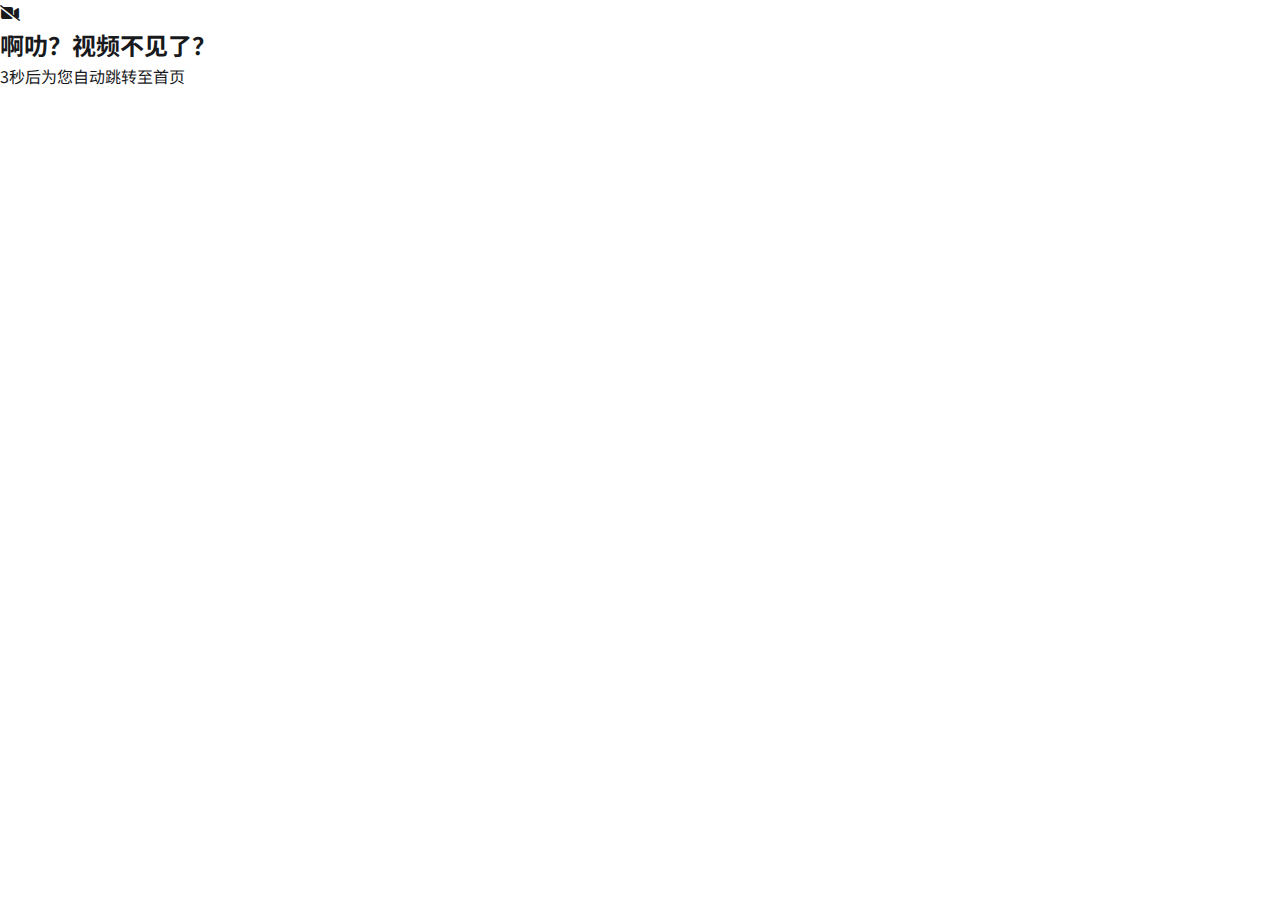
<file: video.html>
<!DOCTYPE html>
<html lang="zh-CN">
<head>
    <meta charset="UTF-8">
    <meta name="viewport" content="width=device-width, initial-scale=1.0">
    <title>正在加载</title>
    <link rel="stylesheet" href="style.css">
    <link rel="stylesheet" href="collection-style.css">
    <script src="/components/vue.global.js"></script>
    <link rel="stylesheet" href="https://cdnjs.cloudflare.com/ajax/libs/font-awesome/6.4.0/css/all.min.css">
    <link href="https://fonts.googleapis.com/css2?family=Noto+Sans+SC:wght@300;400;500;700&display=swap" rel="stylesheet">
    <link rel="icon" type="image/png" href="https://www.bilibili.com/favicon.ico">
</head>
<body>
    <div id="video-app"></div>

    <!-- importmap 使 Vue 可以使用 ES module 导入 -->
    <script type="importmap">
        {
            "imports": {
                "vue": "https://unpkg.com/vue@3/dist/vue.esm-browser.js"
            }
        }
    </script>
    <script type="module" src="video.js"></script>
</body>
</html>
</file>
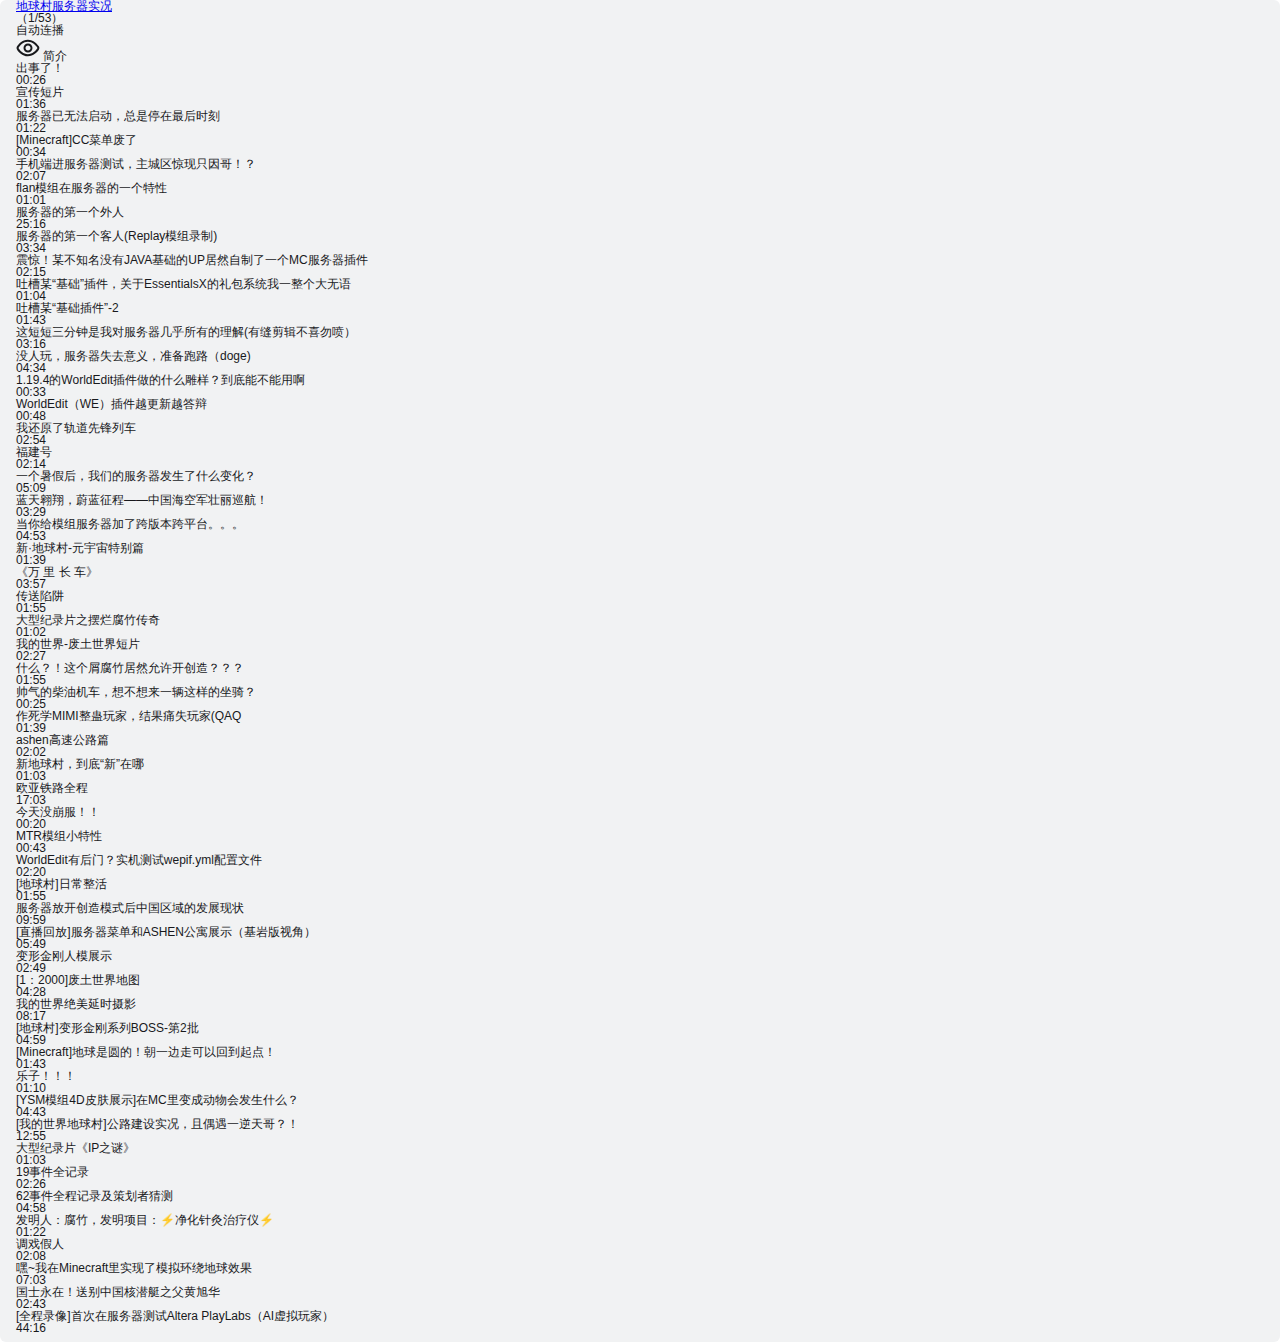
<file: 示例.html>
<!DOCTYPE html>
<html lang="en">

<head>
    <meta charset="UTF-8">
    <meta name="viewport" content="width=device-width, initial-scale=1.0">
    <title>合集列表示例</title>
</head>

<body>
    <div class="video-pod video-pod" data-v-dac4fbd2="" data-v-49954fbd="">
        <div class="video-pod__header" data-v-dac4fbd2="">
            <div class="header-top" data-v-dac4fbd2="">
                <div class="left" data-v-dac4fbd2=""><a target="_blank"
                        href="//space.bilibili.com/538682258/channel/collectiondetail?sid=1451416&amp;spm_id_from=333.788.0.0"
                        title="地球村服务器实况" class="title jumpable" data-v-dac4fbd2="">地球村服务器实况</a>
                    <div class="amt" data-v-dac4fbd2="">（1/53）</div> <!---->
                </div>
                <div class="right" data-v-dac4fbd2="">
                    <div class="auto-play" data-v-dac4fbd2="">
                        <div class="continuous-btn" data-v-dac4fbd2="">
                            <div class="txt">自动连播</div>
                            <div class="switch-btn">
                                <div class="switch-block"></div>
                            </div>
                        </div>
                    </div>
                </div>
            </div>
            <div class="header-bottom" data-v-dac4fbd2="">
                <div class="left" data-v-dac4fbd2="">
                    <span data-v-dac4fbd2=""
                        class="pod-description-reference">
                        <div role="tooltip" id="van-popover-1833" aria-hidden="true"
                            class="van-popover van-popper pod-description-popover" tabindex="0" style="display: none;">
                            <!---->
                            <div data-v-dac4fbd2="" class="pod-description-dropdown">
                                地球村——自由无限制的生存·创造·领地·2B2T·MOD五合一综合服——启动！！1：1000《真实》世界地图。目前服务器处于大发展阶段，进服还有超值大礼包相送。服务器Fanbook群组https://in.fanbook.cn/aC7VGFKB，我们的世界里不能没有你！还等什么，快来玩耍吧！
                            </div>
                        </div>
                        <div data-v-dac4fbd2="" class="description van-popover__reference"
                            aria-describedby="van-popover-1833" tabindex="0"><svg data-v-dac4fbd2="" class="icon"
                                xmlns="http://www.w3.org/2000/svg" xmlns:xlink="http://www.w3.org/1999/xlink"
                                viewBox="0 0 24 24" width="24" height="24">
                                <path
                                    d="M11.8735 5.75C7.19104 5.75 4.06125 9.47906 2.74101 11.4633C2.52011 11.7953 2.52011 12.2047 2.74101 12.5367C4.06125 14.5209 7.19104 18.25 11.8735 18.25C16.524 18.25 19.7804 14.5765 21.1972 12.5699C21.4434 12.2213 21.4434 11.7787 21.1972 11.4301C19.7804 9.4235 16.524 5.75 11.8735 5.75zM1.07591 10.3554C2.44961 8.29081 6.10187 3.75 11.8735 3.75C17.5816 3.75 21.3619 8.19586 22.831 10.2765C23.5654 11.3167 23.5654 12.6833 22.831 13.7235C21.3619 15.8041 17.5816 20.25 11.8735 20.25C6.10187 20.25 2.44961 15.7092 1.07591 13.6446C0.40847 12.6415 0.40847 11.3585 1.07591 10.3554z"
                                    fill="currentColor"></path>
                                <path
                                    d="M12 9.5C10.6193 9.5 9.5 10.6193 9.5 12C9.5 13.3807 10.6193 14.5 12 14.5C13.3807 14.5 14.5 13.3807 14.5 12C14.5 10.6193 13.3807 9.5 12 9.5zM7.5 12C7.5 9.51472 9.51472 7.5 12 7.5C14.4853 7.5 16.5 9.51472 16.5 12C16.5 14.4853 14.4853 16.5 12 16.5C9.51472 16.5 7.5 14.4853 7.5 12z"
                                    fill="currentColor"></path>
                            </svg>
                            简介
                        </div>
                    </span>
                </div>
            </div>
        </div> <!---->
        <div class="video-pod__body" data-v-dac4fbd2="">
            <div class="video-pod__list section" data-v-dac4fbd2="">
                <div data-key="BV1PN411C7G3" class="pod-item video-pod__item simple" data-v-dac4fbd2=""
                    data-scrolled="true">
                    <div class="single-p">
                        <div class="simple-base-item active normal">
                            <div title="出事了！" class="title">
                                <div class="playing-gif" style="display:;"></div>
                                <div class="title-txt">出事了！</div>
                            </div>
                            <div class="stats">
                                <div class="stat-item duration">
                                    00:26
                                </div>
                            </div>
                        </div>
                    </div>
                </div>
                <div data-key="BV15W4y1Q7RD" class="pod-item video-pod__item simple" data-v-dac4fbd2="">
                    <div class="single-p">
                        <div class="simple-base-item normal">
                            <div title="宣传短片" class="title">
                                <div class="playing-gif" style="display:none;"></div>
                                <div class="title-txt">宣传短片</div>
                            </div>
                            <div class="stats">
                                <div class="stat-item duration">
                                    01:36
                                </div>
                            </div>
                        </div>
                    </div>
                </div>
                <div data-key="BV1ks4y1y7CY" class="pod-item video-pod__item simple" data-v-dac4fbd2="">
                    <div class="single-p">
                        <div class="simple-base-item normal">
                            <div title="服务器已无法启动，总是停在最后时刻" class="title">
                                <div class="playing-gif" style="display:none;"></div>
                                <div class="title-txt">服务器已无法启动，总是停在最后时刻</div>
                            </div>
                            <div class="stats">
                                <div class="stat-item duration">
                                    01:22
                                </div>
                            </div>
                        </div>
                    </div>
                </div>
                <div data-key="BV1bu411a7cN" class="pod-item video-pod__item simple" data-v-dac4fbd2="">
                    <div class="single-p">
                        <div class="simple-base-item normal">
                            <div title="[Minecraft]CC菜单废了" class="title">
                                <div class="playing-gif" style="display:none;"></div>
                                <div class="title-txt">[Minecraft]CC菜单废了</div>
                            </div>
                            <div class="stats">
                                <div class="stat-item duration">
                                    00:34
                                </div>
                            </div>
                        </div>
                    </div>
                </div>
                <div data-key="BV1zh411N7yx" class="pod-item video-pod__item simple" data-v-dac4fbd2="">
                    <div class="single-p">
                        <div class="simple-base-item normal">
                            <div title="手机端进服务器测试，主城区惊现只因哥！？" class="title">
                                <div class="playing-gif" style="display:none;"></div>
                                <div class="title-txt">手机端进服务器测试，主城区惊现只因哥！？</div>
                            </div>
                            <div class="stats">
                                <div class="stat-item duration">
                                    02:07
                                </div>
                            </div>
                        </div>
                    </div>
                </div>
                <div data-key="BV1Ug4y1K7ME" class="pod-item video-pod__item simple" data-v-dac4fbd2="">
                    <div class="single-p">
                        <div class="simple-base-item normal">
                            <div title="flan模组在服务器的一个特性" class="title">
                                <div class="playing-gif" style="display:none;"></div>
                                <div class="title-txt">flan模组在服务器的一个特性</div>
                            </div>
                            <div class="stats">
                                <div class="stat-item duration">
                                    01:01
                                </div>
                            </div>
                        </div>
                    </div>
                </div>
                <div data-key="BV19h4y1u7v9" class="pod-item video-pod__item simple" data-v-dac4fbd2="">
                    <div class="single-p">
                        <div class="simple-base-item normal">
                            <div title="服务器的第一个外人" class="title">
                                <div class="playing-gif" style="display:none;"></div>
                                <div class="title-txt">服务器的第一个外人</div>
                            </div>
                            <div class="stats">
                                <div class="stat-item duration">
                                    25:16
                                </div>
                            </div>
                        </div>
                    </div>
                </div>
                <div data-key="BV1gV4y127mY" class="pod-item video-pod__item simple" data-v-dac4fbd2="">
                    <div class="single-p">
                        <div class="simple-base-item normal">
                            <div title="服务器的第一个客人(Replay模组录制)" class="title">
                                <div class="playing-gif" style="display:none;"></div>
                                <div class="title-txt">服务器的第一个客人(Replay模组录制)</div>
                            </div>
                            <div class="stats">
                                <div class="stat-item duration">
                                    03:34
                                </div>
                            </div>
                        </div>
                    </div>
                </div>
                <div data-key="BV1qN411U7gV" class="pod-item video-pod__item simple" data-v-dac4fbd2="">
                    <div class="single-p">
                        <div class="simple-base-item normal">
                            <div title="震惊！某不知名没有JAVA基础的UP居然自制了一个MC服务器插件" class="title">
                                <div class="playing-gif" style="display:none;"></div>
                                <div class="title-txt">震惊！某不知名没有JAVA基础的UP居然自制了一个MC服务器插件</div>
                            </div>
                            <div class="stats">
                                <div class="stat-item duration">
                                    02:15
                                </div>
                            </div>
                        </div>
                    </div>
                </div>
                <div data-key="BV1Hg4y1A7Jj" class="pod-item video-pod__item simple" data-v-dac4fbd2="">
                    <div class="single-p">
                        <div class="simple-base-item normal">
                            <div title="吐槽某“基础”插件，关于EssentialsX的礼包系统我一整个大无语" class="title">
                                <div class="playing-gif" style="display:none;"></div>
                                <div class="title-txt">吐槽某“基础”插件，关于EssentialsX的礼包系统我一整个大无语</div>
                            </div>
                            <div class="stats">
                                <div class="stat-item duration">
                                    01:04
                                </div>
                            </div>
                        </div>
                    </div>
                </div>
                <div data-key="BV1Tm4y1n72e" class="pod-item video-pod__item simple" data-v-dac4fbd2="">
                    <div class="single-p">
                        <div class="simple-base-item normal">
                            <div title="吐槽某“基础插件”-2" class="title">
                                <div class="playing-gif" style="display:none;"></div>
                                <div class="title-txt">吐槽某“基础插件”-2</div>
                            </div>
                            <div class="stats">
                                <div class="stat-item duration">
                                    01:43
                                </div>
                            </div>
                        </div>
                    </div>
                </div>
                <div data-key="BV1yF411R7tV" class="pod-item video-pod__item simple" data-v-dac4fbd2="">
                    <div class="single-p">
                        <div class="simple-base-item normal">
                            <div title="这短短三分钟是我对服务器几乎所有的理解(有缝剪辑不喜勿喷）" class="title">
                                <div class="playing-gif" style="display:none;"></div>
                                <div class="title-txt">这短短三分钟是我对服务器几乎所有的理解(有缝剪辑不喜勿喷）</div>
                            </div>
                            <div class="stats">
                                <div class="stat-item duration">
                                    03:16
                                </div>
                            </div>
                        </div>
                    </div>
                </div>
                <div data-key="BV13P411y7BR" class="pod-item video-pod__item simple" data-v-dac4fbd2="">
                    <div class="single-p">
                        <div class="simple-base-item normal">
                            <div title="没人玩，服务器失去意义，准备跑路（doge)" class="title">
                                <div class="playing-gif" style="display:none;"></div>
                                <div class="title-txt">没人玩，服务器失去意义，准备跑路（doge)</div>
                            </div>
                            <div class="stats">
                                <div class="stat-item duration">
                                    04:34
                                </div>
                            </div>
                        </div>
                    </div>
                </div>
                <div data-key="BV1Kh4y1f71P" class="pod-item video-pod__item simple" data-v-dac4fbd2="">
                    <div class="single-p">
                        <div class="simple-base-item normal">
                            <div title="1.19.4的WorldEdit插件做的什么雕样？到底能不能用啊" class="title">
                                <div class="playing-gif" style="display:none;"></div>
                                <div class="title-txt">1.19.4的WorldEdit插件做的什么雕样？到底能不能用啊</div>
                            </div>
                            <div class="stats">
                                <div class="stat-item duration">
                                    00:33
                                </div>
                            </div>
                        </div>
                    </div>
                </div>
                <div data-key="BV1bm4y1j7HG" class="pod-item video-pod__item simple" data-v-dac4fbd2="">
                    <div class="single-p">
                        <div class="simple-base-item normal">
                            <div title="WorldEdit（WE）插件越更新越答辩" class="title">
                                <div class="playing-gif" style="display:none;"></div>
                                <div class="title-txt">WorldEdit（WE）插件越更新越答辩</div>
                            </div>
                            <div class="stats">
                                <div class="stat-item duration">
                                    00:48
                                </div>
                            </div>
                        </div>
                    </div>
                </div>
                <div data-key="BV19S421X7kP" class="pod-item video-pod__item simple" data-v-dac4fbd2="">
                    <div class="single-p">
                        <div class="simple-base-item normal">
                            <div title="我还原了轨道先锋列车" class="title">
                                <div class="playing-gif" style="display:none;"></div>
                                <div class="title-txt">我还原了轨道先锋列车</div>
                            </div>
                            <div class="stats">
                                <div class="stat-item duration">
                                    02:54
                                </div>
                            </div>
                        </div>
                    </div>
                </div>
                <div data-key="BV1HE421w7na" class="pod-item video-pod__item simple" data-v-dac4fbd2="">
                    <div class="single-p">
                        <div class="simple-base-item normal">
                            <div title="福建号" class="title">
                                <div class="playing-gif" style="display:none;"></div>
                                <div class="title-txt">福建号</div>
                            </div>
                            <div class="stats">
                                <div class="stat-item duration">
                                    02:14
                                </div>
                            </div>
                        </div>
                    </div>
                </div>
                <div data-key="BV1dE4m1R7rM" class="pod-item video-pod__item simple" data-v-dac4fbd2="">
                    <div class="single-p">
                        <div class="simple-base-item normal">
                            <div title="一个暑假后，我们的服务器发生了什么变化？" class="title">
                                <div class="playing-gif" style="display:none;"></div>
                                <div class="title-txt">一个暑假后，我们的服务器发生了什么变化？</div>
                            </div>
                            <div class="stats">
                                <div class="stat-item duration">
                                    05:09
                                </div>
                            </div>
                        </div>
                    </div>
                </div>
                <div data-key="BV1y4421Z7ZH" class="pod-item video-pod__item simple" data-v-dac4fbd2="">
                    <div class="single-p">
                        <div class="simple-base-item normal">
                            <div title="蓝天翱翔，蔚蓝征程——中国海空军壮丽巡航！" class="title">
                                <div class="playing-gif" style="display:none;"></div>
                                <div class="title-txt">蓝天翱翔，蔚蓝征程——中国海空军壮丽巡航！</div>
                            </div>
                            <div class="stats">
                                <div class="stat-item duration">
                                    03:29
                                </div>
                            </div>
                        </div>
                    </div>
                </div>
                <div data-key="BV1Dm421g7Ps" class="pod-item video-pod__item simple" data-v-dac4fbd2="">
                    <div class="single-p">
                        <div class="simple-base-item normal">
                            <div title="当你给模组服务器加了跨版本跨平台。。。" class="title">
                                <div class="playing-gif" style="display:none;"></div>
                                <div class="title-txt">当你给模组服务器加了跨版本跨平台。。。</div>
                            </div>
                            <div class="stats">
                                <div class="stat-item duration">
                                    04:53
                                </div>
                            </div>
                        </div>
                    </div>
                </div>
                <div data-key="BV1rT42167My" class="pod-item video-pod__item simple" data-v-dac4fbd2="">
                    <div class="single-p">
                        <div class="simple-base-item normal">
                            <div title="新·地球村-元宇宙特别篇" class="title">
                                <div class="playing-gif" style="display:none;"></div>
                                <div class="title-txt">新·地球村-元宇宙特别篇</div>
                            </div>
                            <div class="stats">
                                <div class="stat-item duration">
                                    01:39
                                </div>
                            </div>
                        </div>
                    </div>
                </div>
                <div data-key="BV17M4m117f3" class="pod-item video-pod__item simple" data-v-dac4fbd2="">
                    <div class="single-p">
                        <div class="simple-base-item normal">
                            <div title="《万 里 长 车》" class="title">
                                <div class="playing-gif" style="display:none;"></div>
                                <div class="title-txt">《万 里 长 车》</div>
                            </div>
                            <div class="stats">
                                <div class="stat-item duration">
                                    03:57
                                </div>
                            </div>
                        </div>
                    </div>
                </div>
                <div data-key="BV1yr421K7qf" class="pod-item video-pod__item simple" data-v-dac4fbd2="">
                    <div class="single-p">
                        <div class="simple-base-item normal">
                            <div title="传送陷阱" class="title">
                                <div class="playing-gif" style="display:none;"></div>
                                <div class="title-txt">传送陷阱</div>
                            </div>
                            <div class="stats">
                                <div class="stat-item duration">
                                    01:55
                                </div>
                            </div>
                        </div>
                    </div>
                </div>
                <div data-key="BV1Pz421i725" class="pod-item video-pod__item simple" data-v-dac4fbd2="">
                    <div class="single-p">
                        <div class="simple-base-item normal">
                            <div title="大型纪录片之摆烂腐竹传奇" class="title">
                                <div class="playing-gif" style="display:none;"></div>
                                <div class="title-txt">大型纪录片之摆烂腐竹传奇</div>
                            </div>
                            <div class="stats">
                                <div class="stat-item duration">
                                    01:02
                                </div>
                            </div>
                        </div>
                    </div>
                </div>
                <div data-key="BV1mf421q7QM" class="pod-item video-pod__item simple" data-v-dac4fbd2="">
                    <div class="single-p">
                        <div class="simple-base-item normal">
                            <div title="我的世界-废土世界短片" class="title">
                                <div class="playing-gif" style="display:none;"></div>
                                <div class="title-txt">我的世界-废土世界短片</div>
                            </div>
                            <div class="stats">
                                <div class="stat-item duration">
                                    02:27
                                </div>
                            </div>
                        </div>
                    </div>
                </div>
                <div data-key="BV1iT42167Dd" class="pod-item video-pod__item simple" data-v-dac4fbd2="">
                    <div class="single-p">
                        <div class="simple-base-item normal">
                            <div title="什么？！这个屑腐竹居然允许开创造？？？" class="title">
                                <div class="playing-gif" style="display:none;"></div>
                                <div class="title-txt">什么？！这个屑腐竹居然允许开创造？？？</div>
                            </div>
                            <div class="stats">
                                <div class="stat-item duration">
                                    01:55
                                </div>
                            </div>
                        </div>
                    </div>
                </div>
                <div data-key="BV1YS411w7Gs" class="pod-item video-pod__item simple" data-v-dac4fbd2="">
                    <div class="single-p">
                        <div class="simple-base-item normal">
                            <div title="帅气的柴油机车，想不想来一辆这样的坐骑？" class="title">
                                <div class="playing-gif" style="display:none;"></div>
                                <div class="title-txt">帅气的柴油机车，想不想来一辆这样的坐骑？</div>
                            </div>
                            <div class="stats">
                                <div class="stat-item duration">
                                    00:25
                                </div>
                            </div>
                        </div>
                    </div>
                </div>
                <div data-key="BV1Tf421B7ks" class="pod-item video-pod__item simple" data-v-dac4fbd2="">
                    <div class="single-p">
                        <div class="simple-base-item normal">
                            <div title="作死学MIMI整蛊玩家，结果痛失玩家(QAQ" class="title">
                                <div class="playing-gif" style="display:none;"></div>
                                <div class="title-txt">作死学MIMI整蛊玩家，结果痛失玩家(QAQ</div>
                            </div>
                            <div class="stats">
                                <div class="stat-item duration">
                                    01:39
                                </div>
                            </div>
                        </div>
                    </div>
                </div>
                <div data-key="BV1rU411U7nd" class="pod-item video-pod__item simple" data-v-dac4fbd2="">
                    <div class="single-p">
                        <div class="simple-base-item normal">
                            <div title="ashen高速公路篇" class="title">
                                <div class="playing-gif" style="display:none;"></div>
                                <div class="title-txt">ashen高速公路篇</div>
                            </div>
                            <div class="stats">
                                <div class="stat-item duration">
                                    02:02
                                </div>
                            </div>
                        </div>
                    </div>
                </div>
                <div data-key="BV171421t71Z" class="pod-item video-pod__item simple" data-v-dac4fbd2="">
                    <div class="single-p">
                        <div class="simple-base-item normal">
                            <div title="新地球村，到底“新”在哪" class="title">
                                <div class="playing-gif" style="display:none;"></div>
                                <div class="title-txt">新地球村，到底“新”在哪</div>
                            </div>
                            <div class="stats">
                                <div class="stat-item duration">
                                    01:03
                                </div>
                            </div>
                        </div>
                    </div>
                </div>
                <div data-key="BV1NV411K7oG" class="pod-item video-pod__item simple" data-v-dac4fbd2="">
                    <div class="single-p">
                        <div class="simple-base-item normal">
                            <div title="欧亚铁路全程" class="title">
                                <div class="playing-gif" style="display:none;"></div>
                                <div class="title-txt">欧亚铁路全程</div>
                            </div>
                            <div class="stats">
                                <div class="stat-item duration">
                                    17:03
                                </div>
                            </div>
                        </div>
                    </div>
                </div>
                <div data-key="BV1Pm42137dn" class="pod-item video-pod__item simple" data-v-dac4fbd2="">
                    <div class="single-p">
                        <div class="simple-base-item normal">
                            <div title="今天没崩服！！" class="title">
                                <div class="playing-gif" style="display:none;"></div>
                                <div class="title-txt">今天没崩服！！</div>
                            </div>
                            <div class="stats">
                                <div class="stat-item duration">
                                    00:20
                                </div>
                            </div>
                        </div>
                    </div>
                </div>
                <div data-key="BV1N6vWe4ECA" class="pod-item video-pod__item simple" data-v-dac4fbd2="">
                    <div class="single-p">
                        <div class="simple-base-item normal">
                            <div title="MTR模组小特性" class="title">
                                <div class="playing-gif" style="display:none;"></div>
                                <div class="title-txt">MTR模组小特性</div>
                            </div>
                            <div class="stats">
                                <div class="stat-item duration">
                                    00:43
                                </div>
                            </div>
                        </div>
                    </div>
                </div>
                <div data-key="BV1K1iFefEvP" class="pod-item video-pod__item simple" data-v-dac4fbd2="">
                    <div class="single-p">
                        <div class="simple-base-item normal">
                            <div title="WorldEdit有后门？实机测试wepif.yml配置文件" class="title">
                                <div class="playing-gif" style="display:none;"></div>
                                <div class="title-txt">WorldEdit有后门？实机测试wepif.yml配置文件</div>
                            </div>
                            <div class="stats">
                                <div class="stat-item duration">
                                    02:20
                                </div>
                            </div>
                        </div>
                    </div>
                </div>
                <div data-key="BV13XYceAENY" class="pod-item video-pod__item simple" data-v-dac4fbd2="">
                    <div class="single-p">
                        <div class="simple-base-item normal">
                            <div title="[地球村]日常整活" class="title">
                                <div class="playing-gif" style="display:none;"></div>
                                <div class="title-txt">[地球村]日常整活</div>
                            </div>
                            <div class="stats">
                                <div class="stat-item duration">
                                    01:55
                                </div>
                            </div>
                        </div>
                    </div>
                </div>
                <div data-key="BV11PYweREbY" class="pod-item video-pod__item simple" data-v-dac4fbd2="">
                    <div class="single-p">
                        <div class="simple-base-item normal">
                            <div title="服务器放开创造模式后中国区域的发展现状" class="title">
                                <div class="playing-gif" style="display:none;"></div>
                                <div class="title-txt">服务器放开创造模式后中国区域的发展现状</div>
                            </div>
                            <div class="stats">
                                <div class="stat-item duration">
                                    09:59
                                </div>
                            </div>
                        </div>
                    </div>
                </div>
                <div data-key="BV1sPYweXE17" class="pod-item video-pod__item simple" data-v-dac4fbd2="">
                    <div class="single-p">
                        <div class="simple-base-item normal">
                            <div title="[直播回放]服务器菜单和ASHEN公寓展示（基岩版视角）" class="title">
                                <div class="playing-gif" style="display:none;"></div>
                                <div class="title-txt">[直播回放]服务器菜单和ASHEN公寓展示（基岩版视角）</div>
                            </div>
                            <div class="stats">
                                <div class="stat-item duration">
                                    05:49
                                </div>
                            </div>
                        </div>
                    </div>
                </div>
                <div data-key="BV1oMYje7EWM" class="pod-item video-pod__item simple" data-v-dac4fbd2="">
                    <div class="single-p">
                        <div class="simple-base-item normal">
                            <div title="变形金刚人模展示" class="title">
                                <div class="playing-gif" style="display:none;"></div>
                                <div class="title-txt">变形金刚人模展示</div>
                            </div>
                            <div class="stats">
                                <div class="stat-item duration">
                                    02:49
                                </div>
                            </div>
                        </div>
                    </div>
                </div>
                <div data-key="BV15np1eiEvz" class="pod-item video-pod__item simple" data-v-dac4fbd2="">
                    <div class="single-p">
                        <div class="simple-base-item normal">
                            <div title="[1：2000]废土世界地图" class="title">
                                <div class="playing-gif" style="display:none;"></div>
                                <div class="title-txt">[1：2000]废土世界地图</div>
                            </div>
                            <div class="stats">
                                <div class="stat-item duration">
                                    04:28
                                </div>
                            </div>
                        </div>
                    </div>
                </div>
                <div data-key="BV1mnWRenEXM" class="pod-item video-pod__item simple" data-v-dac4fbd2="">
                    <div class="single-p">
                        <div class="simple-base-item normal">
                            <div title="我的世界绝美延时摄影" class="title">
                                <div class="playing-gif" style="display:none;"></div>
                                <div class="title-txt">我的世界绝美延时摄影</div>
                            </div>
                            <div class="stats">
                                <div class="stat-item duration">
                                    08:17
                                </div>
                            </div>
                        </div>
                    </div>
                </div>
                <div data-key="BV132HfeAEG6" class="pod-item video-pod__item simple" data-v-dac4fbd2="">
                    <div class="single-p">
                        <div class="simple-base-item normal">
                            <div title="[地球村]变形金刚系列BOSS-第2批" class="title">
                                <div class="playing-gif" style="display:none;"></div>
                                <div class="title-txt">[地球村]变形金刚系列BOSS-第2批</div>
                            </div>
                            <div class="stats">
                                <div class="stat-item duration">
                                    04:59
                                </div>
                            </div>
                        </div>
                    </div>
                </div>
                <div data-key="BV1nmU7Y1EuW" class="pod-item video-pod__item simple" data-v-dac4fbd2="">
                    <div class="single-p">
                        <div class="simple-base-item normal">
                            <div title="[Minecraft]地球是圆的！朝一边走可以回到起点！" class="title">
                                <div class="playing-gif" style="display:none;"></div>
                                <div class="title-txt">[Minecraft]地球是圆的！朝一边走可以回到起点！</div>
                            </div>
                            <div class="stats">
                                <div class="stat-item duration">
                                    01:43
                                </div>
                            </div>
                        </div>
                    </div>
                </div>
                <div data-key="BV1A4SKYWExU" class="pod-item video-pod__item simple" data-v-dac4fbd2="">
                    <div class="single-p">
                        <div class="simple-base-item normal">
                            <div title="乐子！！！" class="title">
                                <div class="playing-gif" style="display:none;"></div>
                                <div class="title-txt">乐子！！！</div>
                            </div>
                            <div class="stats">
                                <div class="stat-item duration">
                                    01:10
                                </div>
                            </div>
                        </div>
                    </div>
                </div>
                <div data-key="BV1nNBhYWEgn" class="pod-item video-pod__item simple" data-v-dac4fbd2="">
                    <div class="single-p">
                        <div class="simple-base-item normal">
                            <div title="[YSM模组4D皮肤展示]在MC里变成动物会发生什么？" class="title">
                                <div class="playing-gif" style="display:none;"></div>
                                <div class="title-txt">[YSM模组4D皮肤展示]在MC里变成动物会发生什么？</div>
                            </div>
                            <div class="stats">
                                <div class="stat-item duration">
                                    04:43
                                </div>
                            </div>
                        </div>
                    </div>
                </div>
                <div data-key="BV1xGzmYmEsK" class="pod-item video-pod__item simple" data-v-dac4fbd2="">
                    <div class="single-p">
                        <div class="simple-base-item normal">
                            <div title="[我的世界地球村]公路建设实况，且偶遇一逆天哥？！" class="title">
                                <div class="playing-gif" style="display:none;"></div>
                                <div class="title-txt">[我的世界地球村]公路建设实况，且偶遇一逆天哥？！</div>
                            </div>
                            <div class="stats">
                                <div class="stat-item duration">
                                    12:55
                                </div>
                            </div>
                        </div>
                    </div>
                </div>
                <div data-key="BV1EHcVeFEin" class="pod-item video-pod__item simple" data-v-dac4fbd2="">
                    <div class="single-p">
                        <div class="simple-base-item normal">
                            <div title="大型纪录片《IP之谜》" class="title">
                                <div class="playing-gif" style="display:none;"></div>
                                <div class="title-txt">大型纪录片《IP之谜》</div>
                            </div>
                            <div class="stats">
                                <div class="stat-item duration">
                                    01:03
                                </div>
                            </div>
                        </div>
                    </div>
                </div>
                <div data-key="BV1bGc9etE1Y" class="pod-item video-pod__item simple" data-v-dac4fbd2="">
                    <div class="single-p">
                        <div class="simple-base-item normal">
                            <div title="19事件全记录" class="title">
                                <div class="playing-gif" style="display:none;"></div>
                                <div class="title-txt">19事件全记录</div>
                            </div>
                            <div class="stats">
                                <div class="stat-item duration">
                                    02:26
                                </div>
                            </div>
                        </div>
                    </div>
                </div>
                <div data-key="BV1eNc9eAEJY" class="pod-item video-pod__item simple" data-v-dac4fbd2="">
                    <div class="single-p">
                        <div class="simple-base-item normal">
                            <div title="62事件全程记录及策划者猜测" class="title">
                                <div class="playing-gif" style="display:none;"></div>
                                <div class="title-txt">62事件全程记录及策划者猜测</div>
                            </div>
                            <div class="stats">
                                <div class="stat-item duration">
                                    04:58
                                </div>
                            </div>
                        </div>
                    </div>
                </div>
                <div data-key="BV1AywmeKEGQ" class="pod-item video-pod__item simple" data-v-dac4fbd2="">
                    <div class="single-p">
                        <div class="simple-base-item normal">
                            <div title="发明人：腐竹，发明项目：⚡净化针灸治疗仪⚡" class="title">
                                <div class="playing-gif" style="display:none;"></div>
                                <div class="title-txt">发明人：腐竹，发明项目：⚡净化针灸治疗仪⚡</div>
                            </div>
                            <div class="stats">
                                <div class="stat-item duration">
                                    01:22
                                </div>
                            </div>
                        </div>
                    </div>
                </div>
                <div data-key="BV14ZFeewELt" class="pod-item video-pod__item simple" data-v-dac4fbd2="">
                    <div class="single-p">
                        <div class="simple-base-item normal">
                            <div title="调戏假人" class="title">
                                <div class="playing-gif" style="display:none;"></div>
                                <div class="title-txt">调戏假人</div>
                            </div>
                            <div class="stats">
                                <div class="stat-item duration">
                                    02:08
                                </div>
                            </div>
                        </div>
                    </div>
                </div>
                <div data-key="BV1v7PUe8Eus" class="pod-item video-pod__item simple" data-v-dac4fbd2="">
                    <div class="single-p">
                        <div class="simple-base-item normal">
                            <div title="嘿~我在Minecraft里实现了模拟环绕地球效果" class="title">
                                <div class="playing-gif" style="display:none;"></div>
                                <div class="title-txt">嘿~我在Minecraft里实现了模拟环绕地球效果</div>
                            </div>
                            <div class="stats">
                                <div class="stat-item duration">
                                    07:03
                                </div>
                            </div>
                        </div>
                    </div>
                </div>
                <div data-key="BV1z1NXeDEXZ" class="pod-item video-pod__item simple" data-v-dac4fbd2="">
                    <div class="single-p">
                        <div class="simple-base-item normal">
                            <div title="国士永在！送别中国核潜艇之父黄旭华" class="title">
                                <div class="playing-gif" style="display:none;"></div>
                                <div class="title-txt">国士永在！送别中国核潜艇之父黄旭华</div>
                            </div>
                            <div class="stats">
                                <div class="stat-item duration">
                                    02:43
                                </div>
                            </div>
                        </div>
                    </div>
                </div>
                <div data-key="BV1sDAje9EBh" class="pod-item video-pod__item simple" data-v-dac4fbd2="">
                    <div class="single-p">
                        <div class="simple-base-item normal">
                            <div title="[全程录像]首次在服务器测试Altera PlayLabs（AI虚拟玩家）" class="title">
                                <div class="playing-gif" style="display:none;"></div>
                                <div class="title-txt">[全程录像]首次在服务器测试Altera PlayLabs（AI虚拟玩家）</div>
                            </div>
                            <div class="stats">
                                <div class="stat-item duration">
                                    44:16
                                </div>
                            </div>
                        </div>
                    </div>
                </div>
            </div>
        </div>
        <div class="teleport hidden" data-v-dac4fbd2="">
            <div class="bili-dialog-m" style="display:none;" data-v-dac4fbd2="">
                <div class="bili-dialog-bomb"></div>
            </div>
        </div>
    </div>
    <style>
        element.style {}

        .video-container-v1 .right-container .video-pod[data-v-49954fbd] {
            margin-bottom: 18px;
        }

        .video-container-v1 .right-container .right-container-inner *[data-v-49954fbd] {
            pointer-events: all;
        }

        .video-pod[data-v-dac4fbd2] {
            line-height: 1;
            padding: 0 16px 8px;
            background-color: var(--graph_bg_regular);
            background-color: var(--graph_bg_regular);
            border-radius: 6px;
        }

        article,
        aside,
        blockquote,
        body,
        button,
        code,
        dd,
        details,
        div,
        dl,
        dt,
        fieldset,
        figcaption,
        figure,
        footer,
        form,
        h1,
        h2,
        h3,
        h4,
        h5,
        h6,
        header,
        hgroup,
        hr,
        input,
        legend,
        li,
        menu,
        nav,
        ol,
        p,
        pre,
        section,
        td,
        textarea,
        th,
        ul {
            margin: 0;
            padding: 0;
        }

        article,
        aside,
        blockquote,
        body,
        button,
        code,
        dd,
        details,
        div,
        dl,
        dt,
        fieldset,
        figcaption,
        figure,
        footer,
        form,
        h1,
        h2,
        h3,
        h4,
        h5,
        h6,
        header,
        hgroup,
        hr,
        input,
        legend,
        li,
        menu,
        nav,
        ol,
        p,
        pre,
        section,
        td,
        textarea,
        th,
        ul {
            margin: 0;
            padding: 0;
        }

        用户代理样式表 div {
            display: block;
            unicode-bidi: isolate;
        }

        .video-container-v1 .right-container[data-v-49954fbd] {
            width: 350px;
            flex: none;
            margin-left: 30px;
            position: relative;
            pointer-events: none;
        }

        body {
            margin: 0;
            font-family: -apple-system, BlinkMacSystemFont, Helvetica Neue, Helvetica, Arial, PingFang SC, Hiragino Sans GB, Microsoft YaHei, sans-serif;
            font-size: 12px;
            line-height: 1.5;
            color: #222;
            background-color: #fff;
        }

        body,
        html {
            background: var(--bg1);
            color: var(--text1);
            font-family: PingFang SC, HarmonyOS_Regular, Helvetica Neue, Microsoft YaHei, sans-serif !important;
            -webkit-font-smoothing: antialiased;
        }

        <style>:root {
            --bili-comments-font-size-title: 20px;
            --bili-comments-font-size-count: 13px;
            --bili-comments-font-size-sort: 13px;
            --bili-comments-font-size-name: 13px;
            --bili-comments-font-size-content: 15px;
            --bili-comments-line-height-content: 24px;
            --bili-comments-avatar-size: scale(0.83333333);
        }

        <style>:root {
            --v_xs: 5px;
            --v_xsx: 4px;
            --v_xxs: 6px;
            --v_sm: 10px;
            --v_smx: 8px;
            --v_xsm: 12px;
            --v_md: 15px;
            --v_mdx: 14px;
            --v_xmd: 16px;
            --v_lg: 20px;
            --v_lgx: 18px;
            --v_xlg: 22px;
            --v_xl: 25px;
            --v_xlx: 24px;
            --v_xxl: 26px;
            --v_fs_1: 24px;
            --v_fs_2: 18px;
            --v_fs_3: 16px;
            --v_fs_4: 14px;
            --v_fs_5: 13px;
            --v_fs_6: 12px;
            --v_lh_xs: 1;
            --v_lh_sm: 1.25;
            --v_lh_md: 1.5;
            --v_lh_lg: 1.75;
            --v_lh_xl: 2;
            --v_height_xs: 16px;
            --v_height_sm: 24px;
            --v_height_md: 32px;
            --v_height_lg: 40px;
            --v_height_xl: 48px;
            --v_radius: 6px;
            --v_radius_sm: 4px;
            --v_radius_md: 8px;
            --v_radius_lg: 10px;
            --v_radius_xl: 12px;
            --v_brand_pink: var(--brand_pink, #FF6699);
            --v_brand_pink_thin: var(--brand_pink_thin, #FFECF1);
            --v_brand_blue: var(--brand_blue, #00AEEC);
            --v_brand_blue_thin: var(--brand_blue_thin, #DFF6FD);
            --v_stress_red: var(--stress_red, #F85A54);
            --v_stress_red_thin: var(--stress_red_thin, #FEECEA);
            --v_success_green: var(--success_green, #2AC864);
            --v_success_green_thin: var(--success_green_thin, #E4F8EA);
            --v_operate_orange: var(--operate_orange, #FF7F24);
            --v_operate_orange_thin: var(--operate_orange_thin, #FFF0E3);
            --v_pay_yellow: var(--pay_yellow, #FFB027);
            --v_pay_yellow_thin: var(--pay_yellow_thin, #FFF6E4);
            --v_bg1: var(--bg1, #FFFFFF);
            --v_bg2: var(--bg2, #F6F7F8);
            显示所有属性(另外37 个)
        }

        :root {
            --Ga0: #F6F7F8;
            --Ga0_s: #F6F7F8;
            --Ga0_t: #F6F7F8;
            --Ga1: #F1F2F3;
            --Ga1_s: #F1F2F3;
            --Ga1_t: #F1F2F3;
            --Ga1_e: #F1F2F3;
            --Ga2: #E3E5E7;
            --Ga2_t: #E3E5E7;
            --Ga3: #C9CCD0;
            --Ga3_t: #C9CCD0;
            --Ga4: #AEB3B9;
            --Ga4_t: #AEB3B9;
            --Ga5: #9499A0;
            --Ga5_t: #9499A0;
            --Ga6: #797F87;
            --Ga6_t: #797F87;
            --Ga7: #61666D;
            --Ga7_t: #61666D;
            --Ga8: #484C53;
            --Ga8_t: #484C53;
            --Ga9: #2F3238;
            --Ga9_t: #2F3238;
            --Ga10: #18191C;
            --Ga10_t: #18191C;
            --Ga11: #FFFFFF;
            --Ga12: #F1F2F3;
            --Ga12_s: #F6F7F8;
            --Ga13: #F1F2F3;
            --Ga13_s: #F1F2F3;
            --Wh0: #FFFFFF;
            --Wh0_s: #FFFFFF;
            --Wh0_t: #FFFFFF;
            --Ba0: #000000;
            --Ba0_s: #000000;
            --Ba0_t: #000000;
            --Pi0: #FFF3F6;
            --Pi1: #FFECF1;
            --Pi2: #FFD9E4;
            --Pi3: #FFB3CA;
            --Pi4: #FF8CB0;
            --Pi5: #FF6699;
            --Pi5_t: #FF6699;
            --Pi6: #E84B85;
            --Pi7: #D03171;
            --Pi8: #AD1C5B;
            --Pi9: #771141;
            --Pi10: #3F0723;
            --Ma0: #FEF3FC;
            --Ma1: #FDEBFA;
            显示所有属性(另外332 个)
        }

        :root {
            --Ga0_u: #F6F7F8;
            --Ga1_u: #F1F2F3;
            --Ga2_u: #E3E5E7;
            --Ga3_u: #C9CCD0;
            --Ga4_u: #AEB3B9;
            --Ga5_u: #9499A0;
            --Ga6_u: #797F87;
            --Ga7_u: #61666D;
            --Ga8_u: #484C53;
            --Ga9_u: #2F3238;
            --Ga10_u: #18191C;
            --Ga11_u: #FFFFFF;
            --Ga12_u: #F1F2F3;
            --Ga13_u: #F1F2F3;
            --Wh0_u: #FFFFFF;
            --Ba0_u: #000000;
            --Pi0_u: #FFF3F6;
            --Pi1_u: #FFECF1;
            --Pi2_u: #FFD9E4;
            --Pi3_u: #FFB3CA;
            --Pi4_u: #FF8CB0;
            --Pi5_u: #FF6699;
            --Pi6_u: #E84B85;
            --Pi7_u: #D03171;
            --Pi8_u: #AD1C5B;
            --Pi9_u: #771141;
            --Pi10_u: #3F0723;
            --Ma0_u: #FEF3FC;
            --Ma1_u: #FDEBFA;
            --Ma2_u: #FBD7F4;
            --Ma3_u: #F7AEEB;
            --Ma4_u: #F286E2;
            --Ma5_u: #EE5DDB;
            --Ma6_u: #DA41CB;
            --Ma7_u: #C525BA;
            --Ma8_u: #9B1797;
            --Ma9_u: #670F67;
            --Ma10_u: #330834;
            --Re0_u: #FEF3F2;
            --Re1_u: #FEECEA;
            --Re2_u: #FDD7D4;
            --Re3_u: #FCAFAA;
            --Re4_u: #FA857F;
            --Re5_u: #F85A54;
            --Re6_u: #E23D3D;
            --Re7_u: #C9272C;
            --Re8_u: #9F1922;
            --Re9_u: #710E18;
            --Re10_u: #3B060D;
            --Or0_u: #FFF6EE;
            显示所有属性(另外290 个)
        }

        :root {
            --brand_pink: var(--Pi5);
            --brand_pink_thin: var(--Pi1);
            --brand_blue: var(--Lb5);
            --brand_blue_thin: var(--Lb1);
            --stress_red: var(--Re5);
            --stress_red_thin: var(--Re1);
            --success_green: var(--Gr5);
            --success_green_thin: var(--Gr1);
            --operate_orange: var(--Or5);
            --operate_orange_thin: var(--Or1);
            --pay_yellow: var(--Ye5);
            --pay_yellow_thin: var(--Ye1);
            --bg1: var(--Wh0);
            --bg2: var(--Ga0);
            --bg3: var(--Ga1);
            --bg1_float: var(--Ga11);
            --bg2_float: var(--Ga12);
            --bg3_float: var(--Ga13);
            --graph_bg_thin_float: var(--Ga12_s);
            --graph_bg_regular_float: var(--Ga13_s);
            --text_white: var(--Wh0_u);
            --text1: var(--Ga10);
            --text2: var(--Ga7);
            --text3: var(--Ga5);
            --text4: var(--Ga3);
            --text_link: var(--Lb7);
            --text_notice: var(--Ye6);
            --line_light: var(--Ga1_s);
            --line_regular: var(--Ga2);
            --line_bold: var(--Ga3);
            --graph_white: var(--Wh0_u);
            --graph_bg_bright: var(--Wh0_s);
            --graph_bg_thin: var(--Ga0_s);
            --graph_bg_regular: var(--Ga1_s);
            --graph_bg_thick: var(--Ga2);
            --graph_weak: var(--Ga3);
            --graph_medium: var(--Ga5);
            --graph_bold: var(--Ga7);
            --graph_icon: var(--Ga7);
            --shadow: var(--Ba0);
            --brand_pink_rgb: var(--Pi5_rgb);
            --brand_pink_thin_rgb: var(--Pi1_rgb);
            --brand_blue_rgb: var(--Lb5_rgb);
            --brand_blue_thin_rgb: var(--Lb1_rgb);
            --stress_red_rgb: var(--Re5_rgb);
            --stress_red_thin_rgb: var(--Re1_rgb);
            --success_green_rgb: var(--Gr5_rgb);
            --success_green_thin_rgb: var(--Gr1_rgb);
            --operate_orange_rgb: var(--Or5_rgb);
            --operate_orange_thin_rgb: var(--Or1_rgb);
            显示所有属性(另外30 个)
        }

        <style>html {
            --bpx-primary-color: var(--brand_blue);
            --bpx-fn-color: var(--brand_blue);
            --bpx-fn-hover-color: var(--brand_blue);
            --bpx-box-shadow: var(--bg3);
            --bpx-dmsend-switch-icon: var(--text2);
            --bpx-dmsend-hint-icon: var(--graph_medium);
            --bpx-aux-header-icon: var(--graph_icon);
            --bpx-aux-float-icon: var(--graph_icon);
            --bpx-aux-block-icon: var(--text3);
            --bpx-dmsend-info-font: var(--text2);
            --bpx-dmsend-input-font: var(--text1);
            --bpx-dmsend-hint-font: var(--text3);
            --bpx-aux-header-font: var(--text1);
            --bpx-aux-footer-font: var(--text2);
            --bpx-aux-footer-font-hover: var(--text1);
            --bpx-aux-content-font1: var(--text1);
            --bpx-aux-content-font2: var(--text2);
            --bpx-aux-content-font3: var(--text2);
            --bpx-aux-content-font4: var(--text3);
            --bpx-aux-content-font5: var(--text3);
            --bpx-dmsend-main-bg: var(--bg1);
            --bpx-dmsend-input-bg: var(--bg3);
            --bpx-aux-header-bg: var(--graph_bg_regular);
            --bpx-aux-footer-bg: var(--graph_bg_regular);
            --bpx-aux-content-bg: var(--bg1);
            --bpx-aux-button-bg: var(--bg3);
            --bpx-aux-button-disabled-bg: var(--graph_bg_thin);
            --bpx-aux-float-bg: var(--bg1_float);
            --bpx-aux-float-hover-bg: var(--graph_medium);
            --bpx-aux-cover-bg: var(--graph_weak);
            --bpx-dmsend-border: var(--bg3);
            --bpx-aux-float-border: var(--line_light);
            --bpx-aux-line-border: var(--line_regular);
            --bpx-aux-input-border: var(--line_regular);
            --bpx-dmsend-disable-button-bg: var(--graph_bg_thick);
            --bpx-dmsend-disable-button-text: var(--text3);
        }

        html {
            font-family: sans-serif;
            line-height: 1.15;
            -webkit-text-size-adjust: 100%;
            -ms-text-size-adjust: 100%;
            -ms-overflow-style: scrollbar;
            -webkit-tap-highlight-color: rgba(0, 0, 0, 0);
        }

        ::selection {
            background: #1890ff;
            color: #fff;
        }

        ::selection {
            background: #1890ff;
            color: #fff;
        }

        ::selection {
            background: #1890ff;
            color: #fff;
        }

        ::selection {
            background: #1890ff;
            color: #fff;
        }

        ::selection {
            background: #1890ff;
            color: #fff;
        }

        ::selection {
            background: #1890ff;
            color: #fff;
        }

        ::selection {
            background: #1890ff;
            color: #fff;
        }

        ::selection {
            background: #1890ff;
            color: #fff;
        }
    </style>
</body>

</html>
</file>
<file: style.css>
/* 基础样式 */
* {
    margin: 0;
    padding: 0;
    box-sizing: border-box;
}

body {
    font-family: 'Noto Sans SC', sans-serif;
    background-color: #ffffff;
    color: #18191c;
    line-height: 1.6;
}

#app {
    min-height: 100vh;
    display: flex;
    flex-direction: column;
}

/* 顶部导航栏 */
.header {
    background-color: #ffffff;
    box-shadow: 0 2px 8px rgba(0, 0, 0, 0.08);
    position: sticky;
    top: 0;
    z-index: 100;
}

.header-container {
    max-width: 1400px;
    margin: 0 auto;
    padding: 0 20px;
    display: flex;
    align-items: center;
    justify-content: space-between;
    height: 60px;
}

.logo {
    display: flex;
    align-items: center;
    font-size: 1.5rem;
    font-weight: 700;
    color: #00a1d6;
    cursor: pointer;
}

.logo i {
    margin-right: 8px;
    font-size: 1.8rem;
}

/* 搜索栏 */
.search-container {
    flex: 1;
    max-width: 500px;
    margin: 0 20px;
    position: relative;
}

.search-box {
    width: 100%;
    padding: 10px 16px 10px 40px;
    border: 1px solid #e7e7e7;
    border-radius: 6px;
    font-size: 14px;
    background-color: #f6f7f8;
    transition: all 0.3s;
}

.search-box:focus {
    outline: none;
    border-color: #00a1d6;
    background-color: #ffffff;
    box-shadow: 0 0 0 3px rgba(0, 161, 214, 0.1);
}

.search-icon {
    position: absolute;
    left: 12px;
    top: 50%;
    transform: translateY(-50%);
    color: #9499a0;
}

.search-clear {
    position: absolute;
    right: 12px;
    top: 50%;
    transform: translateY(-50%);
    background: none;
    border: none;
    color: #9499a0;
    cursor: pointer;
    font-size: 16px;
}

.search-clear:hover {
    color: #f56c6c;
}

/* 投稿按钮 */
.upload-btn {
    background-color: #00a1d6;
    color: white;
    border: none;
    border-radius: 6px;
    padding: 8px 16px;
    font-size: 14px;
    font-weight: 500;
    cursor: pointer;
    display: flex;
    align-items: center;
    transition: background-color 0.2s;
}

.upload-btn:hover {
    background-color: #0090c0;
}

.upload-btn i {
    margin-right: 6px;
}

/* 分区导航 */
.category-nav {
    background-color: #ffffff;
    border-bottom: 1px solid #e7e7e7;
    overflow-x: auto;
    -webkit-overflow-scrolling: touch;
}

.category-nav ul {
    display: flex;
    list-style: none;
    max-width: 1400px;
    margin: 0 auto;
    padding: 0 20px;
}

.category-item {
    padding: 12px 16px;
    font-size: 14px;
    color: #61666d;
    cursor: pointer;
    white-space: nowrap;
    border-bottom: 2px solid transparent;
    transition: all 0.2s;
}

.category-item:hover {
    color: #00a1d6;
}

.category-item.active {
    color: #00a1d6;
    border-bottom-color: #00a1d6;
    font-weight: 500;
}

/* 主内容区 */
.main-content {
    flex: 1;
    max-width: 1400px;
    width: 100%;
    margin: 0 auto;
    padding: 20px;
}

.search-info,
.category-info {
    margin-bottom: 24px;
    padding: 16px;
    background-color: #ffffff;
    border-radius: 8px;
    box-shadow: 0 2px 8px rgba(0, 0, 0, 0.05);
}

.search-info h3,
.category-info h2 {
    color: #18191c;
    margin-bottom: 8px;
}

.search-info p,
.category-info p {
    color: #61666d;
    font-size: 14px;
}

.clear-search-btn {
    margin-top: 12px;
    padding: 6px 12px;
    background-color: #f6f7f8;
    border: 1px solid #e7e7e7;
    border-radius: 4px;
    color: #61666d;
    font-size: 13px;
    cursor: pointer;
    transition: all 0.2s;
}

.clear-search-btn:hover {
    background-color: #e7e7e7;
}

/* 视频网格 */
.video-grid {
    display: grid;
    grid-template-columns: repeat(auto-fill, minmax(280px, 1fr));
    gap: 20px;
    margin-bottom: 30px;
}

/* 视频卡片 */
.video-card {
    background-color: #ffffff;
    border-radius: 8px;
    overflow: hidden;
    box-shadow: 0 2px 8px rgba(0, 0, 0, 0.08);
    transition: transform 0.3s, box-shadow 0.3s;
    cursor: pointer;
}

.video-card:hover {
    transform: translateY(-4px);
    box-shadow: 0 8px 20px rgba(0, 0, 0, 0.12);
}

.video-thumbnail {
    position: relative;
    width: 100%;
    padding-top: 56.25%;
    /* 16:9 宽高比 */
    overflow: hidden;
    background-color: #000;
}

.video-thumbnail img {
    position: absolute;
    top: 0;
    left: 0;
    width: 100%;
    height: 100%;
    object-fit: cover;
    transition: transform 0.3s;
}

.video-card:hover .video-thumbnail img {
    transform: scale(1.05);
}

.video-duration {
    position: absolute;
    bottom: 8px;
    right: 8px;
    background-color: rgba(0, 0, 0, 0.8);
    color: white;
    padding: 2px 6px;
    border-radius: 4px;
    font-size: 12px;
}

.video-info {
    padding: 12px;
}

.video-title {
    font-weight: 500;
    font-size: 14px;
    line-height: 1.4;
    margin-bottom: 8px;
    color: #18191c;
    display: -webkit-box;
    -webkit-line-clamp: 2;
    -webkit-box-orient: vertical;
    overflow: hidden;
    height: 40px;
}

.video-meta {
    display: flex;
    justify-content: space-between;
    font-size: 12px;
    color: #9499a0;
}

.views,
.date {
    display: flex;
    align-items: center;
}

.views i,
.date i {
    margin-right: 4px;
    font-size: 11px;
}

/* 分页 */
.pagination {
    display: flex;
    justify-content: center;
    align-items: center;
    margin: 30px 0;
    gap: 20px;
}

.page-btn {
    padding: 8px 16px;
    background-color: #ffffff;
    border: 1px solid #e7e7e7;
    border-radius: 4px;
    color: #61666d;
    cursor: pointer;
    font-size: 14px;
    transition: all 0.2s;
    display: flex;
    align-items: center;
}

.page-btn:hover:not(:disabled) {
    background-color: #f6f7f8;
    border-color: #00a1d6;
    color: #00a1d6;
}

.page-btn:disabled {
    opacity: 0.5;
    cursor: not-allowed;
}

.page-info {
    font-size: 14px;
    color: #61666d;
}

/* 无结果提示 */
.no-results {
    text-align: center;
    padding: 60px 20px;
    color: #9499a0;
}

.no-results i {
    font-size: 48px;
    margin-bottom: 16px;
    color: #e7e7e7;
}

.no-results h3 {
    font-size: 18px;
    margin-bottom: 8px;
    color: #61666d;
}



.video-player {
    width: 100%;
    margin-bottom: 20px;
}

.video-player video {
    width: 100%;
    border-radius: 8px;
    background-color: #000;
}

.video-details h2 {
    font-size: 24px;
    margin-bottom: 16px;
    color: #18191c;
}

.video-meta {
    display: flex;
    gap: 20px;
    margin-bottom: 20px;
    font-size: 14px;
    color: #61666d;
}

.video-tags {
    display: flex;
    flex-wrap: wrap;
    gap: 8px;
    margin-bottom: 20px;
}

.tag {
    background-color: #F1F2F3;
    color: #61666d;
    padding: 4px 10px;
    border-radius: 4px;
    font-size: 13px;
    cursor: pointer;
    transition: all 0.2s;
}

.tag:hover {
    background-color: #e7e7e7;
    color: #00a1d6;
}

.video-description h4 {
    font-size: 16px;
    margin-bottom: 8px;
    color: #18191c;
}

.video-description p {
    color: #61666d;
    line-height: 1.6;
    font-size: 14px;
}

/* 底部 */
.footer {
    background-color: #ffffff;
    border-top: 1px solid #e7e7e7;
    margin-top: 40px;
}

.footer-content {
    max-width: 1400px;
    margin: 0 auto;
    padding: 30px 20px;
    display: grid;
    grid-template-columns: repeat(auto-fit, minmax(250px, 1fr));
    gap: 40px;
}

.footer-section h4 {
    font-size: 16px;
    margin-bottom: 16px;
    color: #18191c;
    display: flex;
    align-items: center;
}

.footer-section h4 i {
    margin-right: 8px;
    color: #00a1d6;
}

.footer-section ul {
    list-style: none;
}

.footer-section ul li {
    margin-bottom: 8px;
}

.footer-section ul li a {
    text-decoration: none;
    color: #61666d;
    font-size: 14px;
    transition: color 0.2s;
}

.footer-section ul li a:hover {
    color: #00a1d6;
}

.footer-section p {
    color: #61666d;
    font-size: 14px;
    line-height: 1.6;
}

.footer-bottom {
    text-align: center;
    padding: 20px;
    border-top: 1px solid #e7e7e7;
    color: #9499a0;
    font-size: 13px;
}

/* 回到顶部按钮 */
.scroll-top-btn {
    position: fixed;
    bottom: 30px;
    right: 30px;
    width: 50px;
    height: 50px;
    border-radius: 50%;
    background-color: #00a1d6;
    color: white;
    border: none;
    cursor: pointer;
    box-shadow: 0 4px 12px rgba(0, 161, 214, 0.3);
    font-size: 20px;
    display: flex;
    align-items: center;
    justify-content: center;
    z-index: 99;
    transition: all 0.3s;
}

.scroll-top-btn:hover {
    background-color: #0090c0;
    transform: translateY(-3px);
}

/* 响应式设计 - 手机端适配 */
@media (max-width: 768px) {
    .header-container {
        flex-wrap: wrap;
        height: auto;
        padding: 10px;
        /* 修改：调整手机端布局顺序 */
        display: flex;
        flex-direction: row;
        align-items: center;
    }

    .logo {
        order: 1;
        width: auto;
        margin-bottom: 0;
        margin-right: auto;
    }

    /* 修改：搜索框放在中间 */
    .search-container {
        order: 2;
        max-width: 100%;
        margin: 0 10px;
        flex: 1;
    }

    /* 修改：投稿按钮移到搜索框右侧 */
    .upload-btn {
        order: 3;
        margin-bottom: 0;
    }

    .video-grid {
        grid-template-columns: repeat(auto-fill, minmax(160px, 1fr));
        gap: 12px;
    }

    .video-title {
        font-size: 13px;
        height: 36px;
    }


    .video-details h2 {
        font-size: 18px;
    }

    .video-meta {
        flex-direction: column;
        gap: 8px;
    }

    .footer-content {
        grid-template-columns: 1fr;
        gap: 30px;
    }
}

@media (max-width: 480px) {
    .video-grid {
        grid-template-columns: repeat(2, 1fr);
    }

    .pagination {
        flex-direction: column;
        gap: 10px;
    }

    /* 进一步调整小屏幕布局 */
    .header-container {
        flex-wrap: nowrap;
    }

    .logo {
        font-size: 1.2rem;
    }

    .logo i {
        font-size: 1.4rem;
    }

    .upload-btn {
        padding: 6px 12px;
        font-size: 12px;
    }

    .upload-btn i {
        margin-right: 4px;
    }
}

.video-page {
    max-width: 1200px;
    margin: 0 auto;
    padding: 20px;
}

.back-home-btn {
    padding: 8px 16px;
    background: #00a1d6;
    color: white;
    border: none;
    border-radius: 4px;
    cursor: pointer;
    margin-bottom: 20px;
}

.video-player-container video {
    width: 100%;
    max-height: 80vh;
    background: #000;
}

.custom-player {
    position: relative;
    width: 100%;
    border-radius: 8px;
    overflow: hidden;
}

.custom-player video {
    width: 100%;
    height: 100%;
    display: block;
    object-fit: contain;
}

.player-controls {
    opacity: 0;/* 默认隐藏 */
    transition: opacity 0.3s;
    position: absolute;
    bottom: 0;
    left: 0;
    right: 0;
    background: linear-gradient(to top, rgba(0, 0, 0, 0.7), transparent);
    color: white;
    padding: 10px;
    opacity: 0;
    transition: opacity 0.3s;
}

.player-controls.controls-visible {
    opacity: 1;/* 需要显示时变为可见 */
}



.progress-bar {
    height: 5px;
    background: rgba(255, 255, 255, 0.3);
    cursor: pointer;
    margin-bottom: 8px;
    border-radius: 3px;
    position: relative;
}

.progress-played {
    height: 100%;
    background: #00a1d6;
    border-radius: 3px;
    width: 0;
    position: relative;
}

.progress-handle {
    width: 12px;
    height: 12px;
    background: #00a1d6;
    border-radius: 50%;
    position: absolute;
    top: 50%;
    transform: translate(-50%, -50%);
    display: none;
}

.progress-bar:hover .progress-handle {
    display: block;
}

.controls-buttons {
    display: flex;
    align-items: center;
    justify-content: space-between;
    /* 左右分开 */
    gap: 15px;
}

.left-controls {
    display: flex;
    align-items: center;
    gap: 10px;
}

.right-controls {
    display: flex;
    align-items: center;
    gap: 15px;
}

.quality-select {
    background: rgba(0, 0, 0, 0.5);
    color: white;
    border: 1px solid #fff;
    border-radius: 4px;
    padding: 2px 4px;
    cursor: pointer;
}

.control-btn {
    background: none;
    border: none;
    color: white;
    font-size: 18px;
    cursor: pointer;
    padding: 5px;
}

.volume-control {
    display: flex;
    align-items: center;
    gap: 5px;
}

.volume-slider {
    width: 70px;
    cursor: pointer;
}

.time {
    font-size: 14px;
    font-family: monospace;
}

.speed-select {
    background: rgba(0, 0, 0, 0.5);
    color: white;
    border: 1px solid #fff;
    border-radius: 4px;
    padding: 2px 4px;
    cursor: pointer;
}

.speed-tip {
    /*倍速播放提示*/
    position: absolute;
    top: 20px;
    left: 50%;
    transform: translateX(-50%);
    background: rgba(0, 0, 0, 0.7);
    color: white;
    padding: 8px 16px;
    border-radius: 20px;
    font-size: 16px;
    font-weight: 500;
    z-index: 10;
    pointer-events: none;
    /* 让提示不阻挡点击 */
    display: flex;
    align-items: center;
    gap: 8px;
    backdrop-filter: blur(4px);
    border: 1px solid rgba(255, 255, 255, 0.2);
}

.speed-tip i {
    color: #00a1d6;
}

/* 代理提示遮罩层 - 覆盖整个视频区域，居中对齐 */
.proxy-tip-overlay {
    position: absolute;
    top: 0;
    left: 0;
    width: 100%;
    height: 100%;
    display: flex;
    align-items: center;
    justify-content: center;
    background: rgba(0, 0, 0, 0.6);
    z-index: 20;
    /* 确保高于控件层（控件层z-index默认可设为10） */
    pointer-events: auto;
    /* 允许点击内部按钮 */
}

/* 代理提示内容框 */
.proxy-tip-content {
    background: #fff;
    color: #333;
    padding: 24px 32px;
    border-radius: 12px;
    text-align: center;
    max-width: 320px;
    box-shadow: 0 8px 24px rgba(0, 0, 0, 0.3);
}

.proxy-tip-content p {
    margin: 0 0 16px 0;
    font-size: 16px;
    line-height: 1.5;
}

.proxy-tip-content button {
    padding: 10px 24px;
    background: #00a1d6;
    color: white;
    border: none;
    border-radius: 6px;
    font-size: 14px;
    font-weight: 500;
    cursor: pointer;
    transition: background 0.2s;
}

.proxy-tip-content button:hover {
    background: #0090c0;
}

.custom-player {
    position: relative;
    width: 100%;
    padding-top: 56.25%;
    outline: none;
}

.custom-player .video-wrapper {
    position: absolute;
    top: 0;
    left: 0;
    width: 100%;
    height: 100%;
}

.custom-player video {
    width: 100%;
    height: 100%;
    display: block;
}

/* 缓冲提示层 */
.buffering-overlay {
    position: absolute;
    top: 0;
    left: 0;
    width: 100%;
    height: 100%;
    background: rgba(0, 0, 0, 0.5);
    display: flex;
    align-items: center;
    justify-content: center;
    z-index: 10;
    pointer-events: none;
    /* 允许点击穿透到视频 */
}

.buffering-content {
    color: white;
    font-size: 1.2rem;
    background: rgba(0, 0, 0, 0.7);
    padding: 10px 20px;
    border-radius: 30px;
    display: flex;
    align-items: center;
    gap: 10px;
}

.buffering-content i {
    font-size: 1.5rem;
}

/* 全屏模式下的样式调整，确保视频在全屏时正确居中显示
并且保持纵横比扩展到最长边刚好抵达屏幕边缘，
最多两条黑边（横向宽视频仅上下黑边 / 竖屏窄视频仅左右黑边） */
.custom-player:fullscreen {
    display: flex !important;
    align-items: center !important;
    justify-content: center !important;
    width: 100%;
    height: 100%;
}
.custom-player:fullscreen .video-wrapper {
    width: 100% !important;
    height: 100% !important;
    object-fit: contain !important;
}
.custom-player:fullscreen video {
    width: 100% !important;
    height: 100% !important;
    object-fit: contain !important;
    max-height: none !important;
    max-width: none !important;
}
</file>
<file: collection-style.css>
/* 合集列表样式 */
.video-content-wrapper {
    display: flex;
    gap: 20px;
    margin-bottom: 20px;
    align-items: stretch;
}

.video-player-container {
    flex: 1;
    min-width: 0;
    position: relative;
}

.collection-list {
    width: 300px;
    background-color: #ffffff;
    border-radius: 8px;
    box-shadow: 0 2px 8px rgba(0, 0, 0, 0.08);
    display: flex;
    flex-direction: column;
    max-height: 100%;
}

.collection-header {
    padding: 16px;
    border-bottom: 1px solid #e7e7e7;
    display: flex;
    justify-content: space-between;
    align-items: center;
    background-color: #f6f7f8;
}

.collection-title {
    font-size: 16px;
    font-weight: 500;
    color: #18191c;
    margin: 0;
}

.auto-play-toggle {
    display: flex;
    align-items: center;
    gap: 8px;
    font-size: 14px;
    color: #61666d;
}

.toggle-switch {
    position: relative;
    display: inline-block;
    width: 44px;
    height: 22px;
}

.toggle-switch input {
    opacity: 0;
    width: 0;
    height: 0;
}

.toggle-slider {
    position: absolute;
    cursor: pointer;
    top: 0;
    left: 0;
    right: 0;
    bottom: 0;
    background-color: #ccc;
    transition: .4s;
    border-radius: 22px;
}

.toggle-slider:before {
    position: absolute;
    content: "";
    height: 18px;
    width: 18px;
    left: 2px;
    bottom: 2px;
    background-color: white;
    transition: .4s;
    border-radius: 50%;
}

input:checked + .toggle-slider {
    background-color: #00a1d6;
}

input:checked + .toggle-slider:before {
    transform: translateX(22px);
}

.collection-description-container {
    position: relative;
    padding: 12px 16px;
    border-bottom: 1px solid #e7e7e7;
}

.description-toggle {
    background: none;
    border: none;
    color: #00a1d6;
    font-size: 14px;
    cursor: pointer;
    display: flex;
    align-items: center;
    gap: 4px;
    padding: 0;
}

.description-toggle:hover {
    text-decoration: underline;
}

.description-popup {
    position: absolute;
    top: 60%;
    left: 16px;
    right: 16px;
    background-color: #ffffff;
    border: 1px solid #e7e7e7;
    border-radius: 4px;
    padding: 12px;
    box-shadow: 0 2px 8px rgba(0, 0, 0, 0.1);
    z-index: 9999;
    font-size: 14px;
    color: #61666d;
    line-height: 1.5;
    white-space: pre-line;
}

.collection-videos {
    flex: 1;
    overflow-y: auto;
    padding: 8px 0;
}

.collection-video-item {
    padding: 12px 16px;
    cursor: pointer;
    display: flex;
    justify-content: space-between;
    align-items: center;
    transition: background-color 0.2s;
}

.collection-video-item:hover {
    background-color: #f6f7f8;
}

.collection-video-item.active {
    background-color: #e6f7ff;
    color: #00a1d6;
}

.collection-video-item.active .video-title {
    font-weight: 500;
}

.video-title {
    flex: 1;
    margin-right: 12px;
    font-size: 14px;
    line-height: 1.4;
    color: #18191c;
    white-space: nowrap;
    overflow: hidden;
    text-overflow: ellipsis;
}

.collection-video-item .video-duration {
    font-size: 13px;
    color: #9499a0;
    white-space: nowrap;
    flex-shrink: 0;
    position: static;
    background-color: transparent;
    bottom: auto;
    right: auto;
    color: #9499a0;
}

/* 响应式设计 - 手机端适配 */
@media (max-width: 768px) {
    .video-content-wrapper {
        flex-direction: column;
    }
    
    .collection-list {
        width: 100%;
        max-height: 300px;
    }
}

/* 滚动条样式 */
.collection-videos::-webkit-scrollbar {
    width: 6px;
}

.collection-videos::-webkit-scrollbar-track {
    background: #f1f1f1;
}

.collection-videos::-webkit-scrollbar-thumb {
    background: #c1c1c1;
    border-radius: 3px;
}

.collection-videos::-webkit-scrollbar-thumb:hover {
    background: #a1a1a1;
}
</file>
